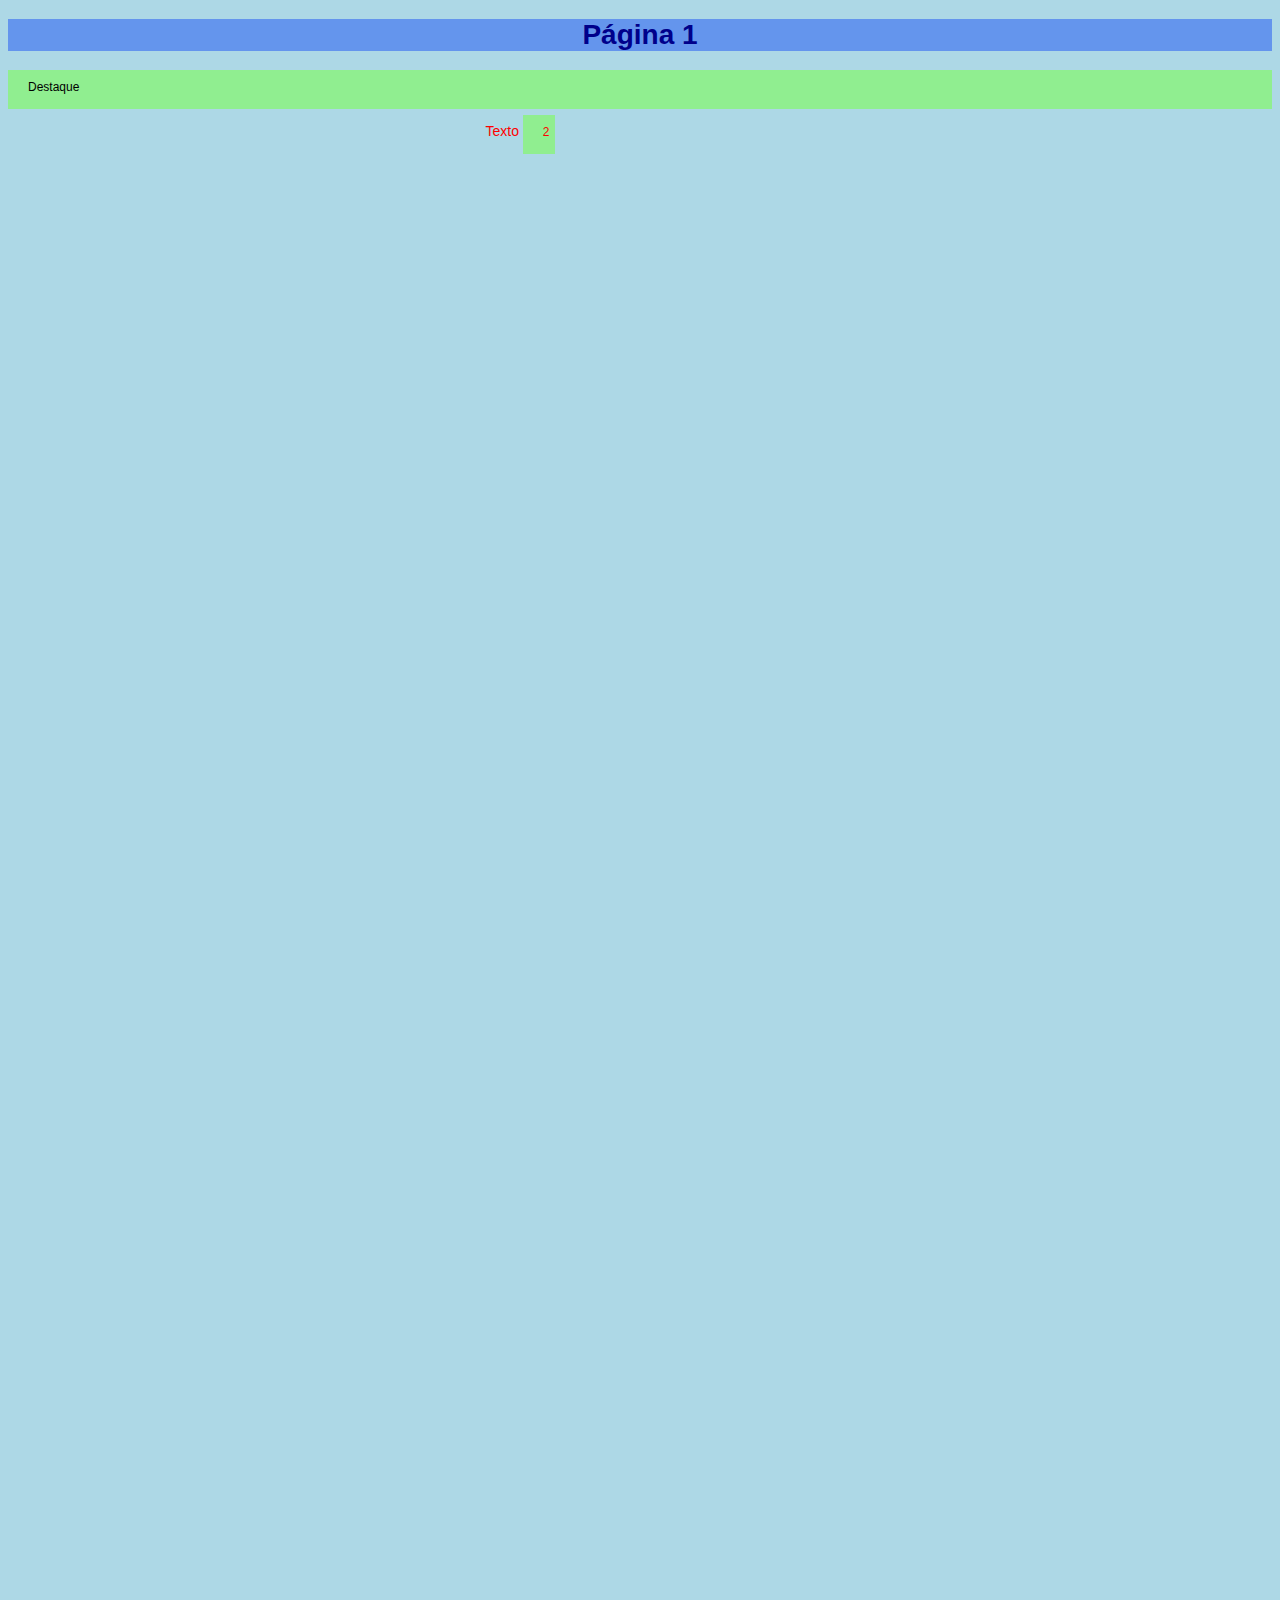
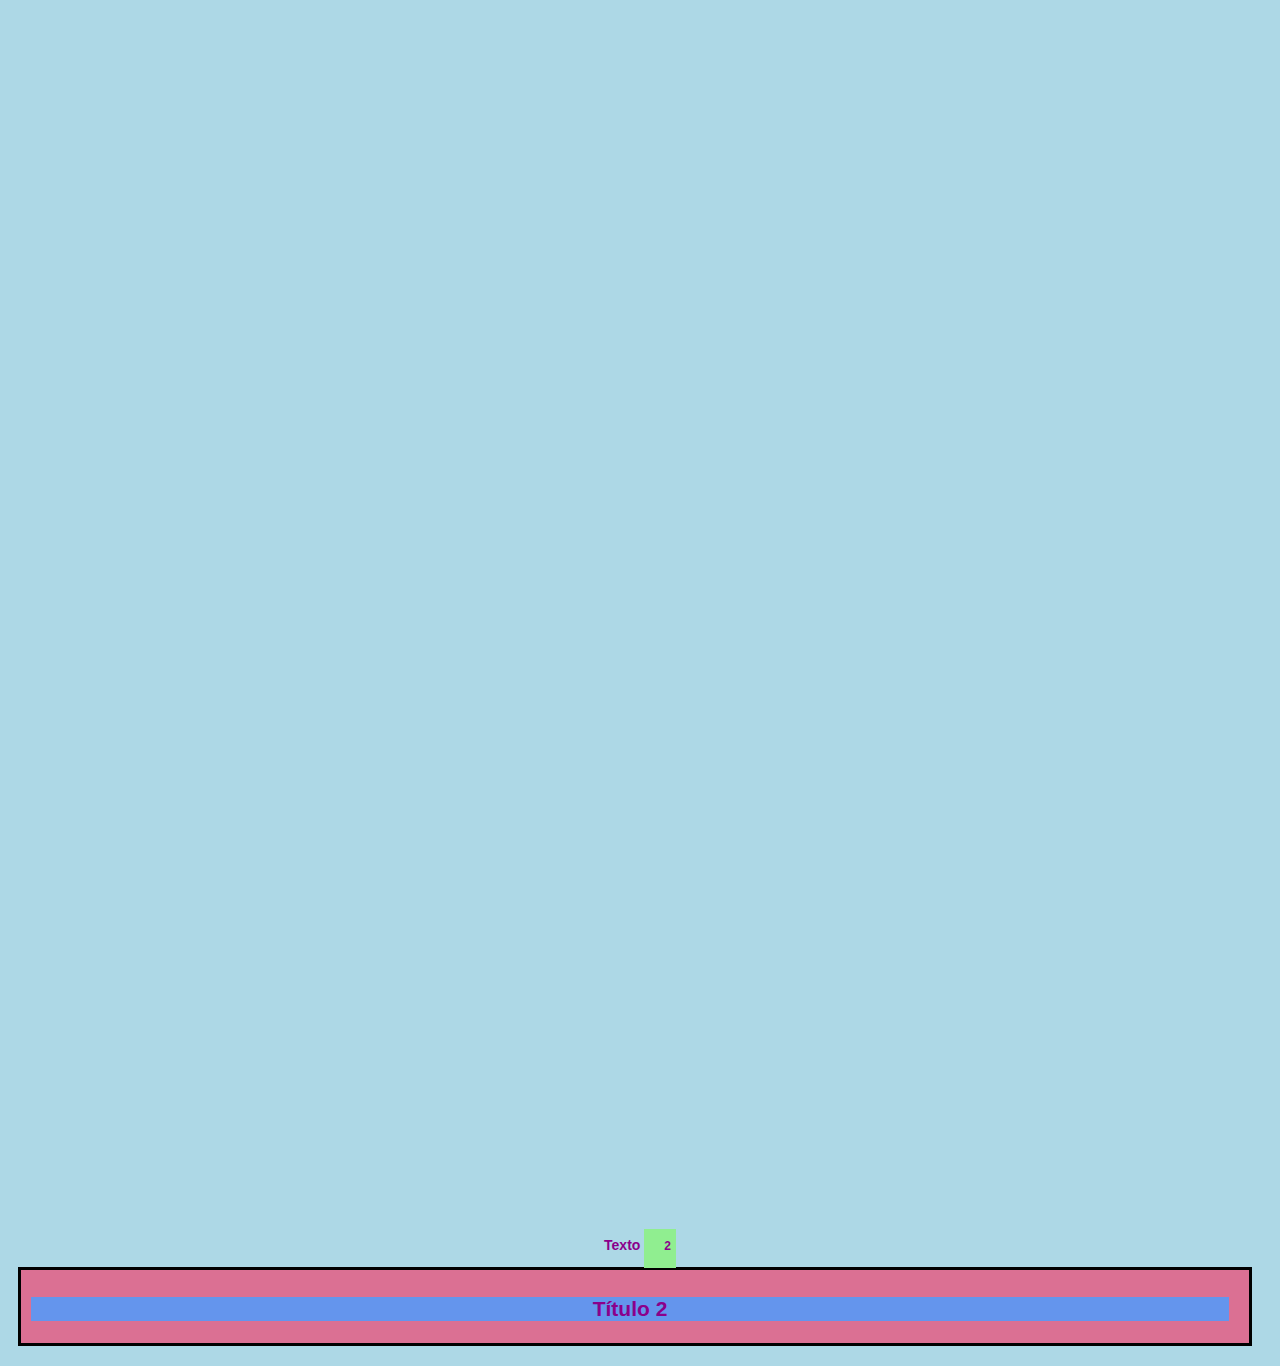
<file: pag1.html>
<!DOCTYPE html>

<head > 
    <title>Página 1</title>
    <meta charset="UTF-8">
    <link rel="stylesheet" type="text/css" href="estilo.css"> 
</head>

<body>
    <h1>Página 1</h1>

</body>

<p class="destaque">Destaque</p>

<p class="center">Texto <span class="destaque">2</span></p> 

<div class="center">Texto <span class="destaque">2</span></p> 

<div id="info">
    <h2>Título 2</h2>
</div>
</file>
<file: estilo.css>
body {
    font-family: 'Segoe UI', Tahoma, Geneva, Verdana, sans-serif;
    font-size: 14px;
    background-color: lightblue;
}

h1 {
    color: darkblue;
    text-align: center;
}

.destaque{
    background-color: lightgreen;
    font-size: 12px;
    padding-left: 20px;
    padding-top: 10px;
    padding-right: 5px;
    padding-bottom: 15px;
}

#info{
    text-align: center;
    background-color: palevioletred;
    font-weight: bold;
    padding: 10px 20px 5px 10px;
    border: solid black;
    margin: 10px 20px 20px 10px;
}

p.center {
    text-align: center;
    color: red;
    width: 80vw;
    height: 300vh;
}

div.center{
    text-align: center;
    color: darkmagenta;
    font-weight: bold;
}

h1,h2,h3 {
    background-color: cornflowerblue;
}
</file>
